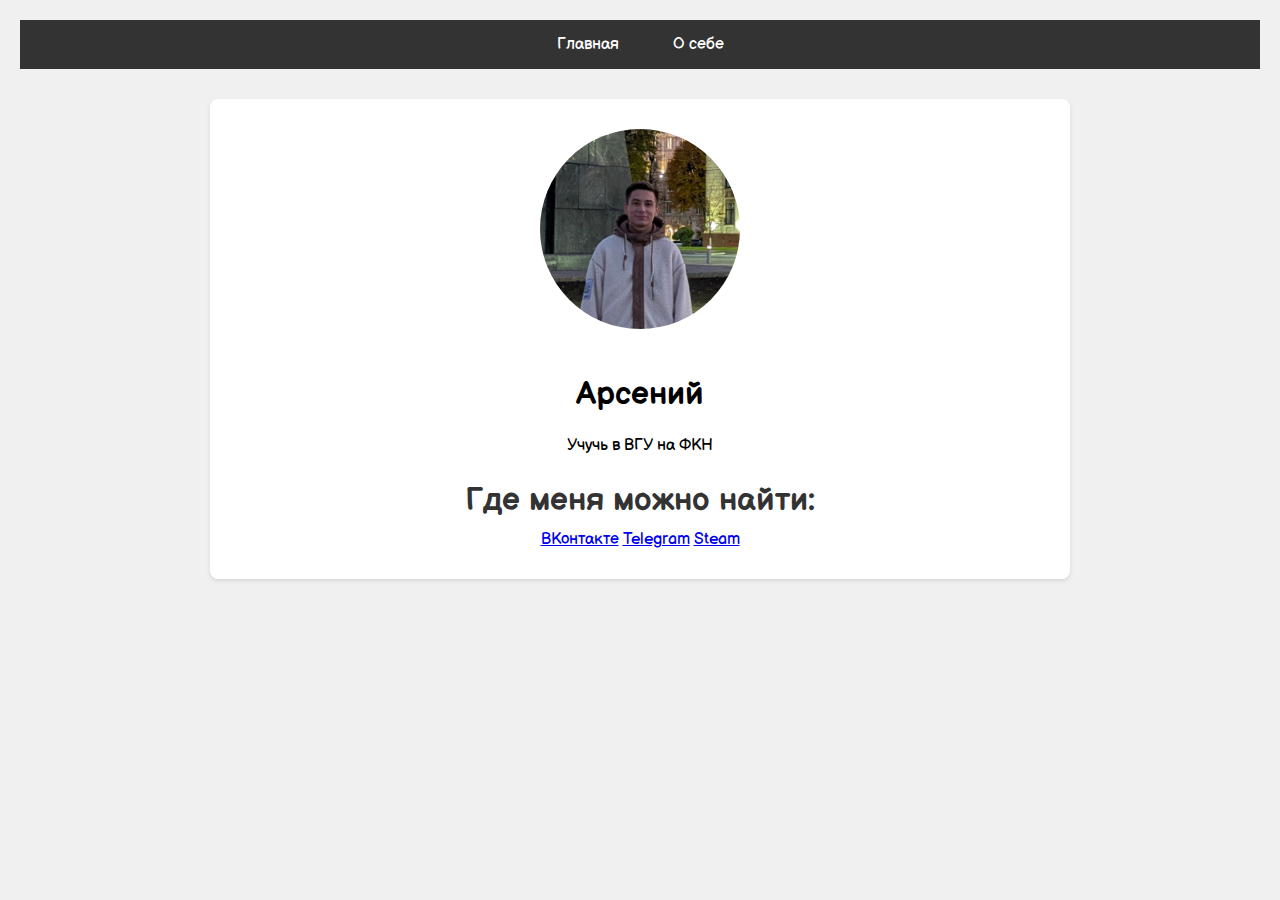
<file: index.html>
<!DOCTYPE html>
<html lang="en">
<head>
    <meta charset="UTF-8">
    <title>Обо мне</title>
	<link href="https://cdn.jsdelivr.net/npm/bootstrap@5.3.5/dist/css/bootstrap.min.css" rel="stylesheet" integrity="sha384-SgOJa3DmI69IUzQ2PVdRZhwQ+dy64/BUtbMJw1MZ8t5HZApcHrRKUc4W0kG879m7" crossorigin="anonymous">
	<meta name="viewport" content="width=device-width, initial-scale=1">
    <link rel="stylesheet" href="styles.css">
</head>
<body>
    <nav>
        <a href="index.html">Главная</a>
        <a href="about.html">О себе</a>
    </nav>
    
    <div class="container">
        <div class="profile">
            <img src="image.jpg" class="profile-img">
            <h1>Арсений</h1>
            <p>Учучь в ВГУ на ФКН</p>
            
            <div>
				<h2 class="section-title">Где меня можно найти:</h2>
				<div>
					<a class="btn btn-primary btn-lg" href="https://vk.com/arsenijberson" role="button">ВКонтакте</a>
					<a class="btn btn-primary btn-lg" href="https://t.me/twenli" role="button">Telegram</a>
					<a class="btn btn-primary btn-lg" href="https://steamcommunity.com/profiles/76561199137029287" role="button">Steam</a>
				</div>
			</div>
        </div>
    </div>
</body>
</html>
</file>
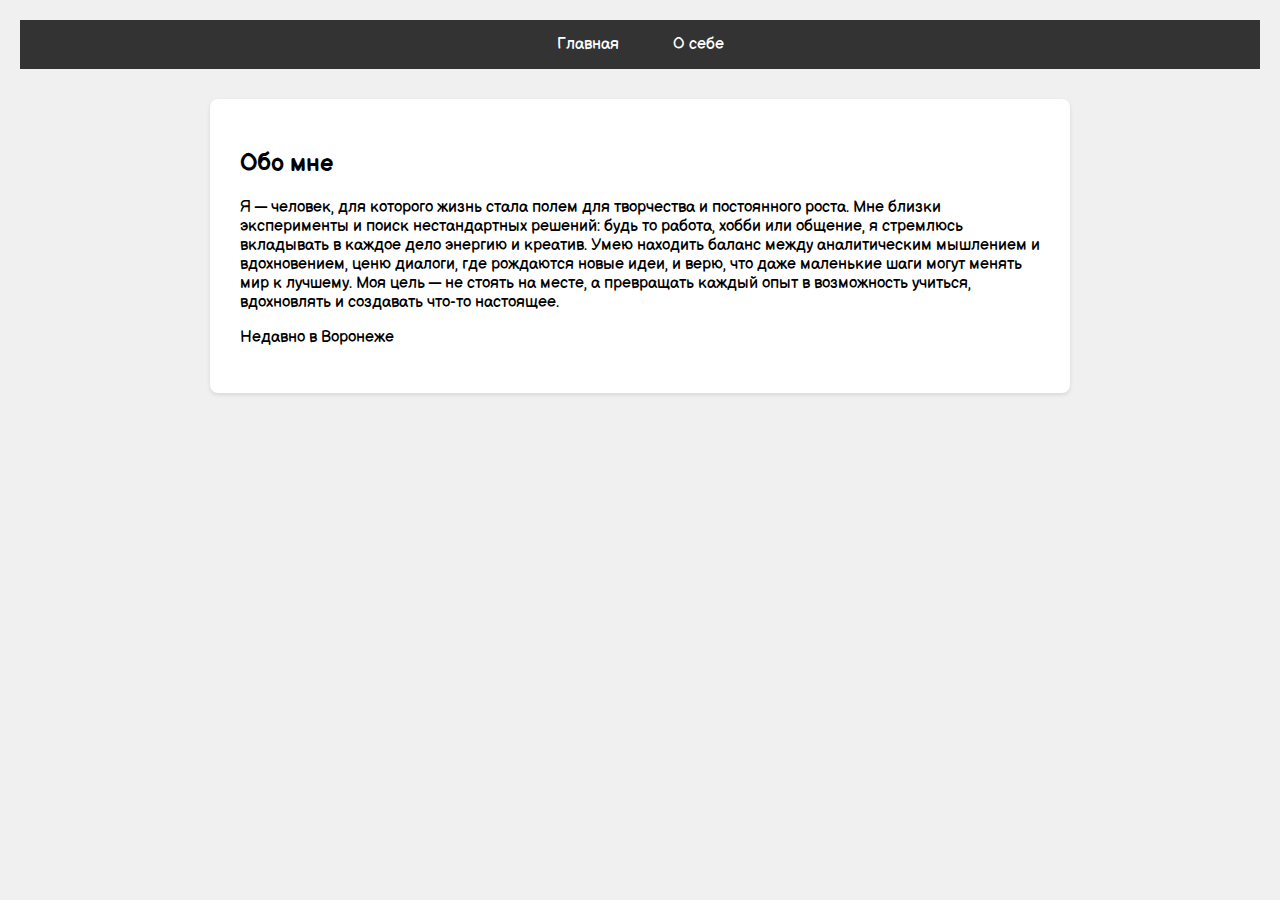
<file: about.html>
<!DOCTYPE html>
<html lang="en">
<head>
    <meta charset="UTF-8">
    <title>О себе</title>
    <link href="https://cdn.jsdelivr.net/npm/bootstrap@5.3.5/dist/css/bootstrap.min.css" rel="stylesheet" integrity="sha384-SgOJa3DmI69IUzQ2PVdRZhwQ+dy64/BUtbMJw1MZ8t5HZApcHrRKUc4W0kG879m7" crossorigin="anonymous">
    <meta name="viewport" content="width=device-width, initial-scale=1">
    <link rel="stylesheet" href="styles.css">
</head>
<body>
    <nav>
        <a href="index.html">Главная</a>
        <a href="about.html">О себе</a>
    </nav>
    
    <div class="container">
        <h2>Обо мне</h2>
        <p>Я — человек, для которого жизнь стала полем для творчества и постоянного роста. Мне близки эксперименты и поиск нестандартных решений: будь то работа, хобби или общение, я стремлюсь вкладывать в каждое дело энергию и креатив. Умею находить баланс между аналитическим мышлением и вдохновением, ценю диалоги, где рождаются новые идеи, и верю, что даже маленькие шаги могут менять мир к лучшему. Моя цель — не стоять на месте, а превращать каждый опыт в возможность учиться, вдохновлять и создавать что-то настоящее.</p>
		<p>Недавно в Воронеже</p>
    </div>
</body>
</html>
</file>
<file: styles.css>
@import url('https://fonts.googleapis.com/css2?family=Balsamiq+Sans:ital,wght@0,400;0,700;1,400;1,700&display=swap');

body {
    font-family: "Balsamiq Sans", sans-serif;
    margin: 0;
    padding: 20px;
    background-color: #f0f0f0;
}

nav {
    background-color: #333;
    padding: 15px;
    margin-bottom: 30px;
    text-align: center;
}

nav a {
    color: white;
    text-decoration: none;
    margin: 0 15px;
    padding: 5px 10px;
}

nav a:hover {
    background-color: #555;
    border-radius: 4px;
}

.container {
    max-width: 800px;
    margin: 0 auto;
    background-color: white;
    padding: 30px;
    border-radius: 8px;
    box-shadow: 0 2px 4px rgba(0,0,0,0.1);
}

.profile {
    text-align: center;
}

.profile-img {
    width: 200px;
    height: 200px;
    border-radius: 50%;
    object-fit: cover;
    margin-bottom: 20px;
}

.social-button:hover {
    background-color: #0056b3;
}

.section-title {
    text-align: center;
    margin: 10px 0 10px;
    color: #333;
    font-size: 2em;
    border-bottom: #007bff;
    display: inline-block;
}
</file>
